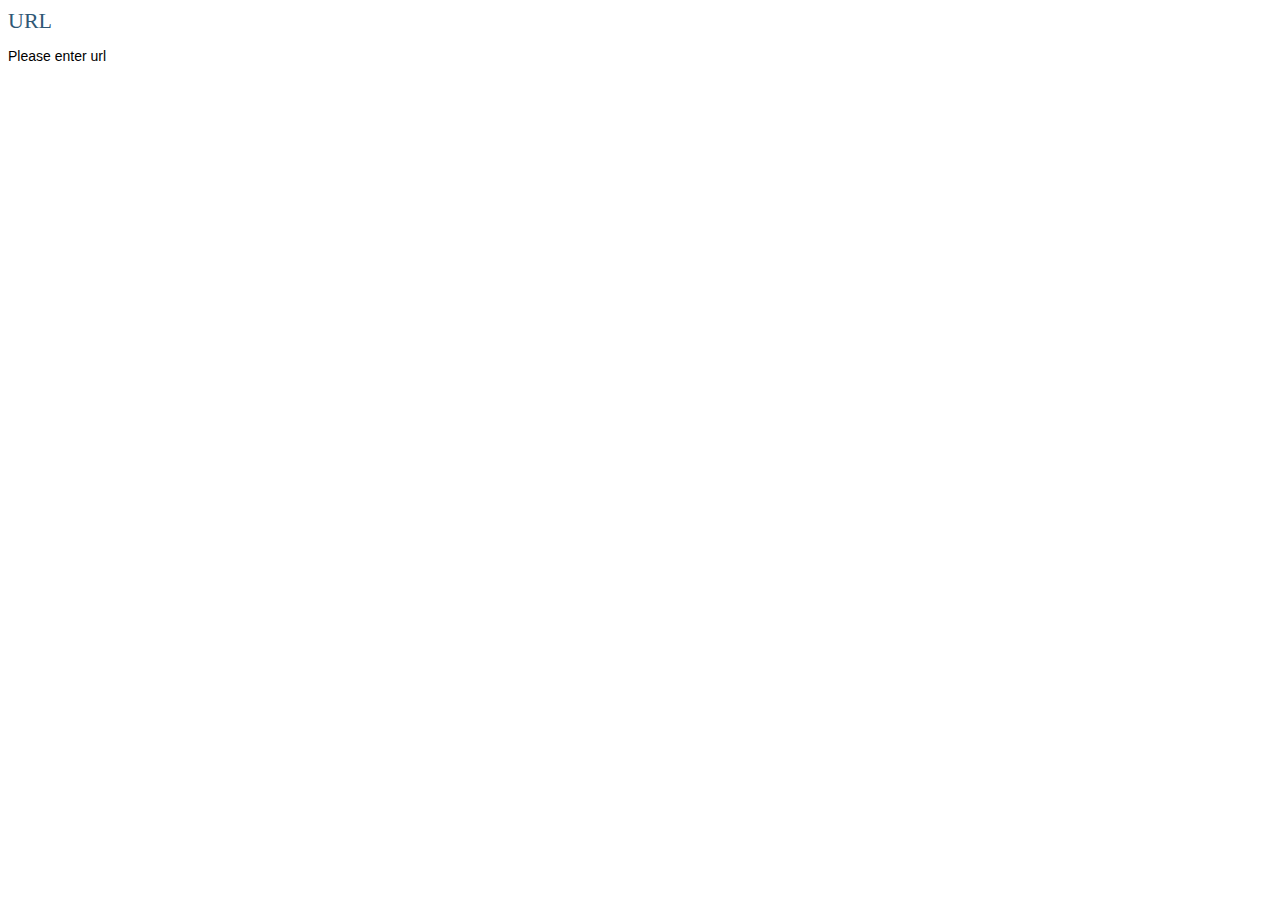
<file: cyber-knights-master/Extension/popup.html>
<!DOCTYPE html>

<html>
    <head>
        <title>Phishing Website Detector</title>

        <style>
            html, body{
                font-family: Arial, Helvetica, sans-serif;
                font-size: 14px;
                min-height: 180px;
                padding: 0;
                width: 384px;
            }

            h1{
                font-family: fantasy;
                font-size: 22px;
                font-weight: 400;
                margin: 0;
                color: #2f5876;
            }
        </style>
    </head>

    <body>
        <h1>URL</h1>
        <p class="url">Please enter url</p>
    </body>

</html>
</file>
